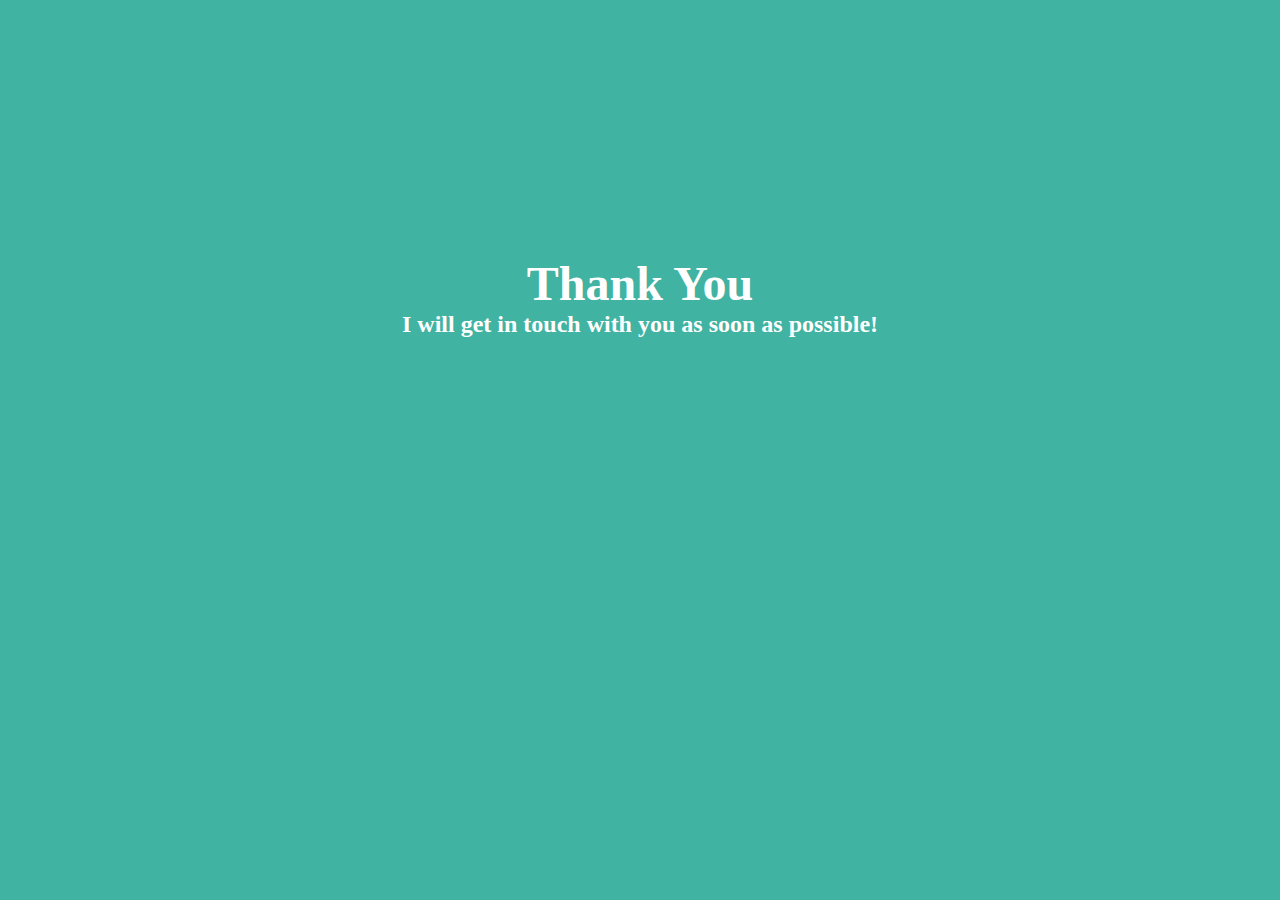
<file: thanks.html>
<!DOCTYPE html>
<html lang="en" dir="ltr">
  <head>
    <meta charset="utf-8">
    <title>Thank You</title>
    <link rel="stylesheet" href="style.css">
  </head>
  <body class = "thanks-body">
    <div class="thanks-wrapper">
      <h1>Thank You</h1>
      <p>I will get in touch with you as soon as possible!</p>
    </div>
  </body>
</html>
</file>
<file: style.css>
/* apply to all elements in the document*/
* {
  padding: 0;
  margin: 0;
  box-sizing: border-box;
  text-decoration: none;
}

html {
  scroll-behavior: smooth;
}

.max-width {
  max-width: 1300px;
  padding: 0 80px;
  margin: auto;
}

/* font stylings */
.about,
.projects,
.contact,
.footer {
  font-family: sans-serif;
}

/* NAVBAR STYLING */

.navbar {
  position: fixed;
  width: 100%;
  padding: 20px 0;
  font-family: sans-serif;
  transition: all 0.3s ease;
  z-index: 999; /* set z-index (height of the navbar) to the top so that there are no funky clipping issues*/
}

/*alternative color to the navbar when scrolling down is applied. Same padding as the original navbar*/
.navbar.sticky {
  padding: 20px 0;
  background: #41b3a3;
}

.navbar .max-width {
  display: flex;
  align-items: center;
  justify-content: space-between;
}
/* anchor of the logo (div) in the navbar(div) */
.navbar .logo a {
  color: white;
  font-size: 35px;
  font-weight: 600;
}


.navbar.sticky .logo a span {
  color: white;
}

.navbar .menu li {
  list-style: none;
  display: inline-block;
}

/* anchor of the list item in the menu in the navbar (div) */
.navbar .menu li a {
  display: block;
  color: white;
  font-size: 18px;
  font-weight: 600;
  margin-left: 25px;
  transition: color 0.3s ease;
}
.navbar .menu li a:hover {
  color: #41b3a3;
}

.navbar.sticky .menu li a:hover {
  color: white;
}



.scroll-up-btn {
  position: fixed;
  height: 45px;
  width: 42px;
  background: #41b3a3;
  right: 30px;
  bottom: 10px;
  text-align: center;
  line-height: 45px;
  color: white;
  z-index: 9999;
  font-size: 30px;
  border-radius: 6px;
  cursor: pointer;
  opacity: 0;
  pointer-events: none;
  transition: all 0.3s ease;
}

.scroll-up-btn.show {
  bottom: 30px;
  opacity: 1;
  pointer-events: auto;
}

/* Home styling */

.home {
  display: flex;
  background: url("Images/Console.png") no-repeat center;
  height: 100vh;
  color: white;
  min-height: 500px;
  font-family: sans-serif;
}

.home .max-width {
  margin: auto 0 auto 40px;
}

.home .home-content .text-1 {
  font-size: 27px;
}

.home .home-content .text-2 {
  font-size: 75px;
  font-weight: 600;
  margin-left: -3px;
}

.home .home-content .text-3 {
  font-size: 40px;
  margin: 5px 0;
}

.home .home-content .text-3 span {
  color: #41b3a3;
  font-weight: 600;
}

/*All Section Styling Code*/

section {
  padding: 100px 0;
}

.about,
.about-content,
.contact,
.contact-content {
  display: flex;
  flex-wrap: wrap;
  align-items: center;
  justify-content: space-between;
}

section .title {
  position: relative;
  text-align: center;
  font-size: 40px;
  font-weight: 600;
  margin-bottom: 60px;
  padding-bottom: 20px;
  font-family: sans-serif;
}

section .title::before {
  content: "";
  position: absolute;
  bottom: 0px;
  left: 50%;
  width: 180px;
  height: 3px;
  background: black;
  transform: translateX(-50%);
}

section .title::after {
  position: absolute;
  bottom: -17px;
  left: 50%;
  font-size: 20px;
  color: #41b3a3;
  padding: 5px;
  background: white;
  transform: translateX(-50%);
}

/* About Styling */
section {
  padding: 100px 0px;
}

.about .title::after {
  content: "about myself";
}

.about .about-content {
  display: flex;
  flex-wrap: wrap;
  align-items: center;
  justify-content: space-between;
}

.about .about-content .left {
  width: 45%;
}

.about .about-content .right {
  width: 55%;
}

.about .about-content .right .text {
  font-size: 25px;
  font-weight: 600;
  margin-bottom: 10px;
}

.about .about-content .right .text span {
  color: #41b3a3;
}

.about .about-content .right .p {
  text-align: justify;
}

.about .about-content .right a {
  display: inline-block;
  background: #41b3a3;
  color: white;
  font-size: 25px;
  font-weight: 600;
  padding: 10px 30px;
  margin-top: 20px;
  border-radius: 6px;
  border: 2px solid #41b3a3;
  transition: all 0.3s ease;
}

.about .about-content .right a:hover {
  color: #41b3a3;
  background: none;
}

.about .about-content .left img {
  height: 400px;
  width: 400px;
  object-fit: cover;
  border-radius: 6px;
}

/* Projects Section styling */
.projects {
  color: white;
  background-color: black;
}

.projects .title::before {
  background: white;
}

.projects .title::after {
  background: black;
  content: "my work";
}

.projects .carousel .card {
  background: #222;
  border-radius: 6px;
  padding: 25px 35px;
  text-align: center;
  transition: all 0.3s ease;
}

.projects .carousel .card:hover {
  background: #41b3a3;
}

.projects .carousel .card .box {
  display: flex;
  flex-direction: column;
  align-items: center;
  justify-content: center;
  transition: all 0.3s ease;
}

.projects .carousel .card:hover .box {
  transform: scale(1.05);
}

.projects .carousel .card .text {
  font-size: 25px;
  font-weight: 600;
  margin: 10px 0 7px 0;
}

.projects .carousel .card img {
  height: 150px;
  width: 150px;
  object-fit: cover;
  border-radius: 50%;
  border: 5px solid #41b3a3;
  transition: all 0.3s ease;
}

.projects .carousel .card:hover img {
  border-color: white;
}

.owl-dots {
  text-align: center;
  margin-top: 20px;
}

.owl-dot {
  height: 13px;
  width: 13px;
  margin: 0 5px;
  outline: none !important;
  border-radius: 50%;
  border: 2px solid #41b3a3 !important;
  transition: all 0.3s ease;
}

.owl-dot.active {
  width: 35px;
  border-radius: 14px;
}

.owl-dot.active,
.owl-dot:hover {
  background: #41b3a3 !important;
}

/* Contact Section styling */


.contact .title::after {
  content: "get in touch";
}

.contact .contact-content .column {
  width: calc(50% - 30px);
}

.contact .contact-content .text {
  font-size: 20px;
  font-weight: 600;
  margin-bottom: 10px;
}

.contact .contact-content .left p {
  text-align: justify;
}

.contact .contact-content .left .icons {
  margin: 10px;
}

.contact .contact-content .row {
  display: flex;
  height: 65px;
  align-items: center;
}

.contact .contact-content .row .info {
  margin-left: 30px;
}

.contact .contact-content .row i {
  font-size: 25px;
  color: #41b3a3;
}

.contact .contact-content .info .head {
  font-weight: 600;
}

.contact .contact-content .info .sub-title {
  color: #333;
}

.contact .right form .fields {
  display: flex;
}

.contact .right form .field,
.contact .right form .fields .field {
  height: 45px;
  width: 100%;
  margin-bottom: 15px;
}

.contact .right form .textarea {
  height: 80px;
  width: 100%;
}

.contact .right form .name {
  margin-right: 10px;
}

.contact .right form .email {
  margin-left: 10px;
}

.contact .right form .field input,
.contact .right form .textarea textarea {
  height: 100%;
  width: 100%;
  border: 1px solid lightgrey;
  border-radius: 6px;
  outline: none;
  padding: 0 15px;
  font-size: 17px;
  font-family: sans-serif;
}

.contact .right form .textarea textarea {
  padding-top: 10px;
  resize: none;
}

.contact .right form .button {
  height: 47px;
  width: 170px;
}

.contact .right form .button button {
  width: 100%;
  height: 100%;
  border: 2px solid #41b3a3;
  background: #41b3a3;
  color: white;
  font-size: 20px;
  font-weight: 600;
  border-radius: 6px;
  cursor: pointer;
  transition: all 0.3s ease;
}

.contact .right form .button button:hover {
  color: #41b3a3;
  background: none;
}


/*thank you styling*/
.thanks-body{
  background-color: #41b3a3;
}

.thanks-wrapper{
  text-align: center;
  margin-top: 20%;
  color: white;
  font-weight: 600;
  font-size: 1.5em;
  font-family: sans-serf;
}
</file>
